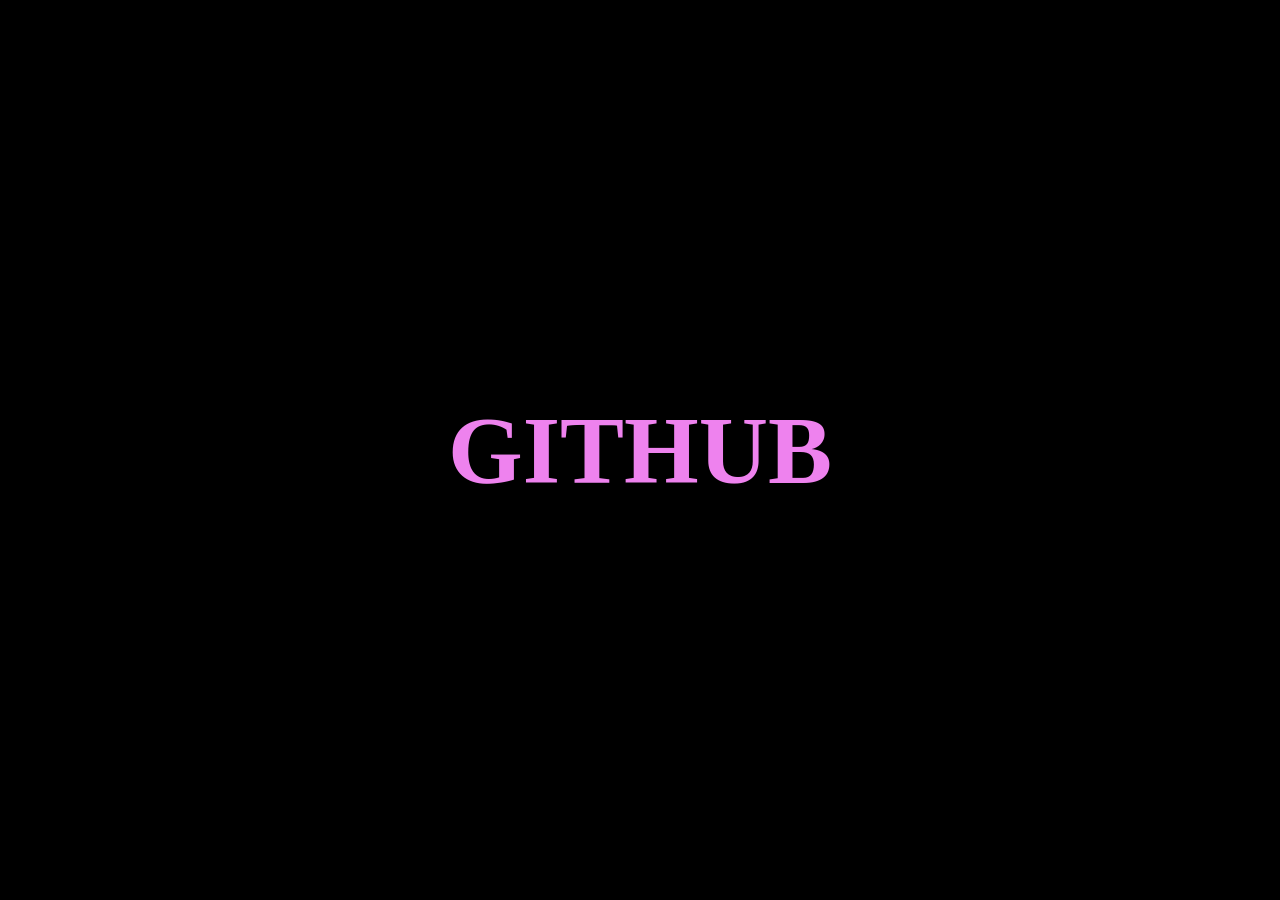
<file: github.html>
<!DOCTYPE html>
<html lang="en">
<head>
    <meta charset="UTF-8">
    <meta name="viewport" content="width=device-width, initial-scale=1.0">
    <link rel="stylesheet" href="./github.css">
    <title>GITHUB</title>
</head>
<body>
    <h1>GITHUB</h1>
</body>
</html>
</file>
<file: github.css>
*{
    margin: 0;
    padding: 0;
    box-sizing: border-box;
}
body{
    display: flex;
    justify-content: center;
    align-items: center;
    height: 100vh;
    background-color: black;
    color: violet;
    font-size: 48px;
}
</file>
